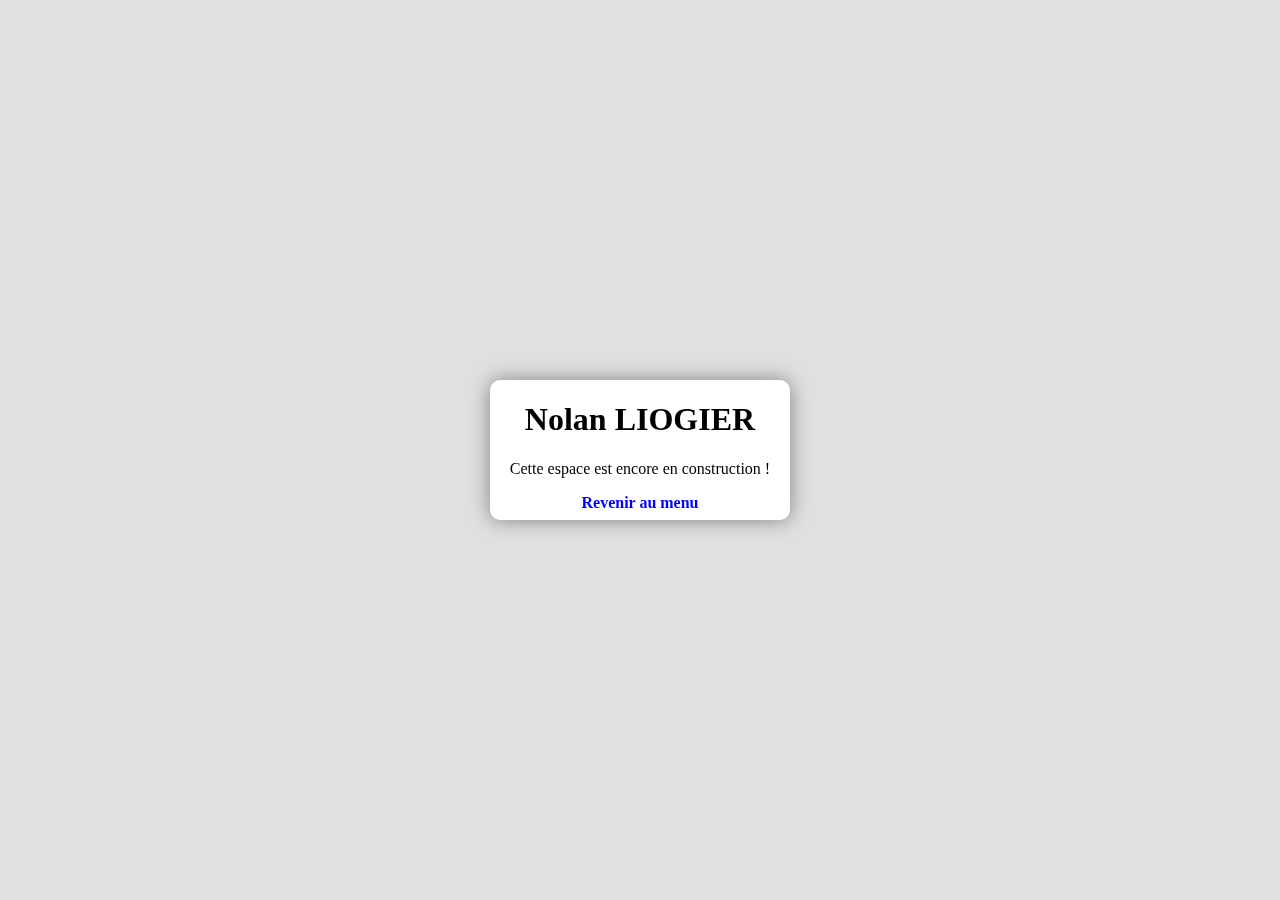
<file: blog.html>
<html lang="fr">
    <head>
    <meta charset="UTF-8">
    <meta name="viewport" content="width=device-width, initial-scale=1.0">
    <link rel="stylesheet" href="css/blog.css">
    <link rel="stylesheet" href="https://cdnjs.cloudflare.com/ajax/libs/font-awesome/6.0.0-beta3/css/all.css">
    <title>Acceuil</title>
  </head>
  <body>
    <section id="accueil">

    <div id="carte">

      <header id="tete">
        <h1>Nolan LIOGIER</h1>
      </header>

      <div id="millieu">
        <p>Cette espace est encore en construction !</p>
        <a href="sitecv.html">Revenir au menu</a>
      </div>
    </div>

    </section>
  </body>
  </html>
</file>
<file: css/blog.css>
body {
  background-color: rgb(224, 224, 224);
  text-align: center;
 }
 
 #carte {
  background-color: white;

  /*positionnement*/
  position: fixed;
  top: 50%;
  left: 50%;
  transform: translate(-50%, -50%);
  
  /*mise en valeur*/
  box-shadow: 0 0 20px 0px gray;
  border-radius: 10px;

  display: block;
  height: 140px;
  width: 300px;
 }

 #millieu > a {
  text-decoration: none;
  color: blue;
  font-weight: bold;
 }
</file>
